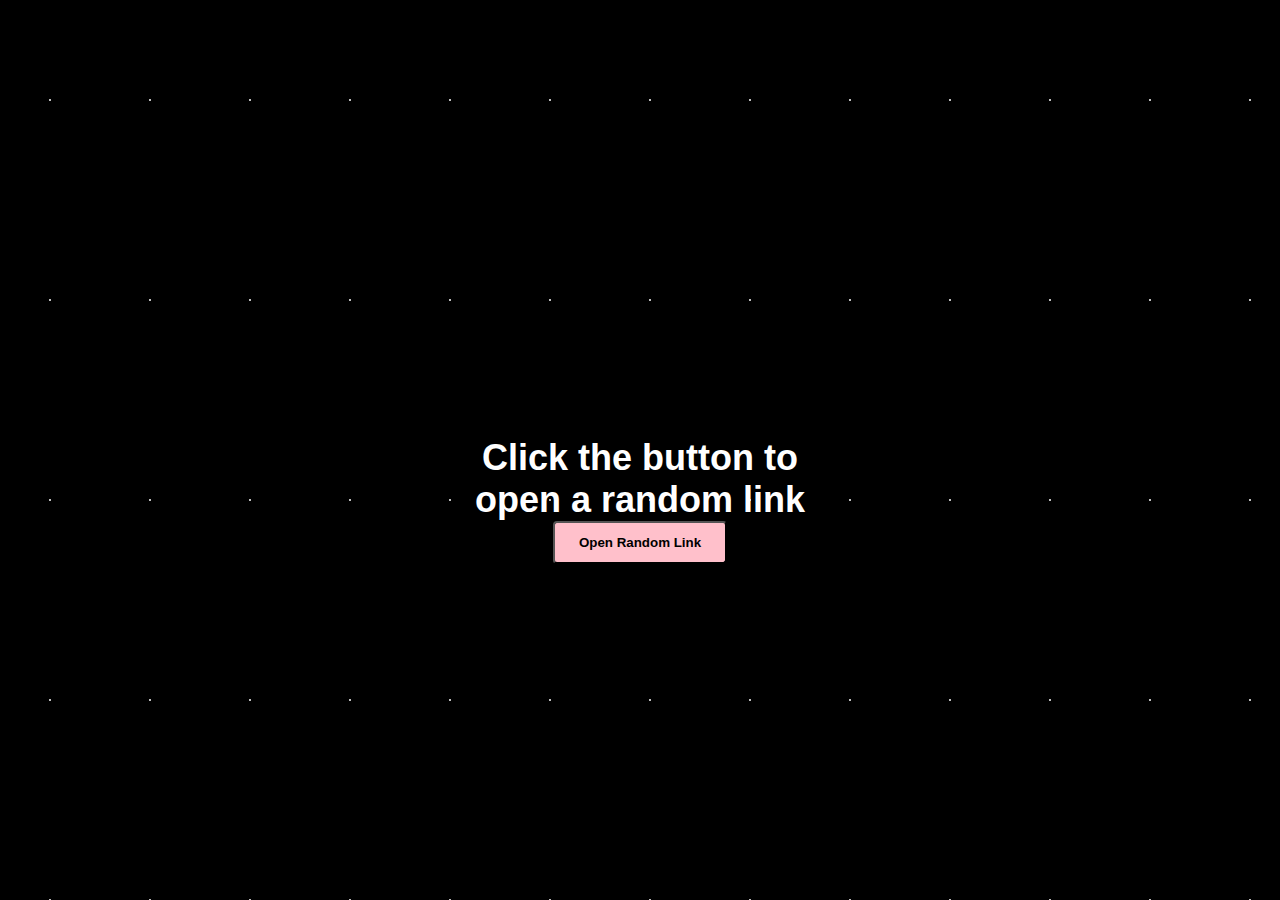
<file: index.html>
<!DOCTYPE html>
<html>
<head>
  <title>Random Link Redirect</title>
  <meta name="viewport" content="width=device-width, initial-scale=1.0">
  <style>
    /* Body styles */
    body {
      background-color: black;
      color: white;
      font-family: Arial, sans-serif;
      background-image: radial-gradient(circle, rgba(255, 255, 255, 0.5) 1%, transparent 1%),
                        radial-gradient(circle, rgba(255, 255, 255, 0.5) 1%, transparent 1%);
      background-position: 0 0, 100px 0;
      background-size: 100px 200px;
      animation: lightning 2s linear infinite;
      display: flex;
      justify-content: center;
      align-items: center;
      height: 100vh;
      margin: 0;
    }

    /* Container styles */
    .container {
      width: 90%;
      max-width: 400px;
      text-align: center;
      padding-top: 100px;
      position: relative;
      overflow: hidden;
    }

    /* Heading styles */
    h1 {
      font-size: 36px;
      margin: 0;
      padding: 0;
      animation: textAnimation 2s ease infinite;
    }

    /* Text animation */
    @keyframes textAnimation {
      0% {
        opacity: 0;
        transform: translateY(-20px);
      }
      50% {
        opacity: 1;
        transform: translateY(0);
      }
      100% {
        opacity: 0;
        transform: translateY(20px);
      }
    }

    /* Button styles */
    .btn {
      display: inline-block;
      padding: 12px 24px;
      background-color: pink;
      color: black;
      text-decoration: none;
      font-weight: bold;
      border-radius: 4px;
      transition: background-color 0.3s ease, transform 0.3s ease;
      position: relative;
      z-index: 2; /* Set a higher z-index value */
    }

    /* Button hover effect */
    .btn:hover {
      background-color: #ff9db9;
      transform: scale(1.1);
    }

    /* Animation for lightning effect */
    @keyframes lightning {
      0% {
        background-position: 0 0, 100px 0;
      }
      100% {
        background-position: -200px 0, 100px 0;
      }
    }
  </style>
  <script>
    function redirectToRandomLink() {
      var links = [
        "https://youtu.be/dQw4w9WgXcQ",
        "https://pardheevkrishna.github.io/pardheevkrishnaprofile/",
      ];
      var randomIndex = Math.floor(Math.random() * links.length);
      var randomLink = links[randomIndex];
      window.location.href = randomLink;
    }
  </script>
</head>
<body>
  <div class="container">
    <h1>Click the button to open a random link</h1>
    <button class="btn" onclick="redirectToRandomLink()">Open Random Link</button>
  </div>
</body>
</html>
</file>
